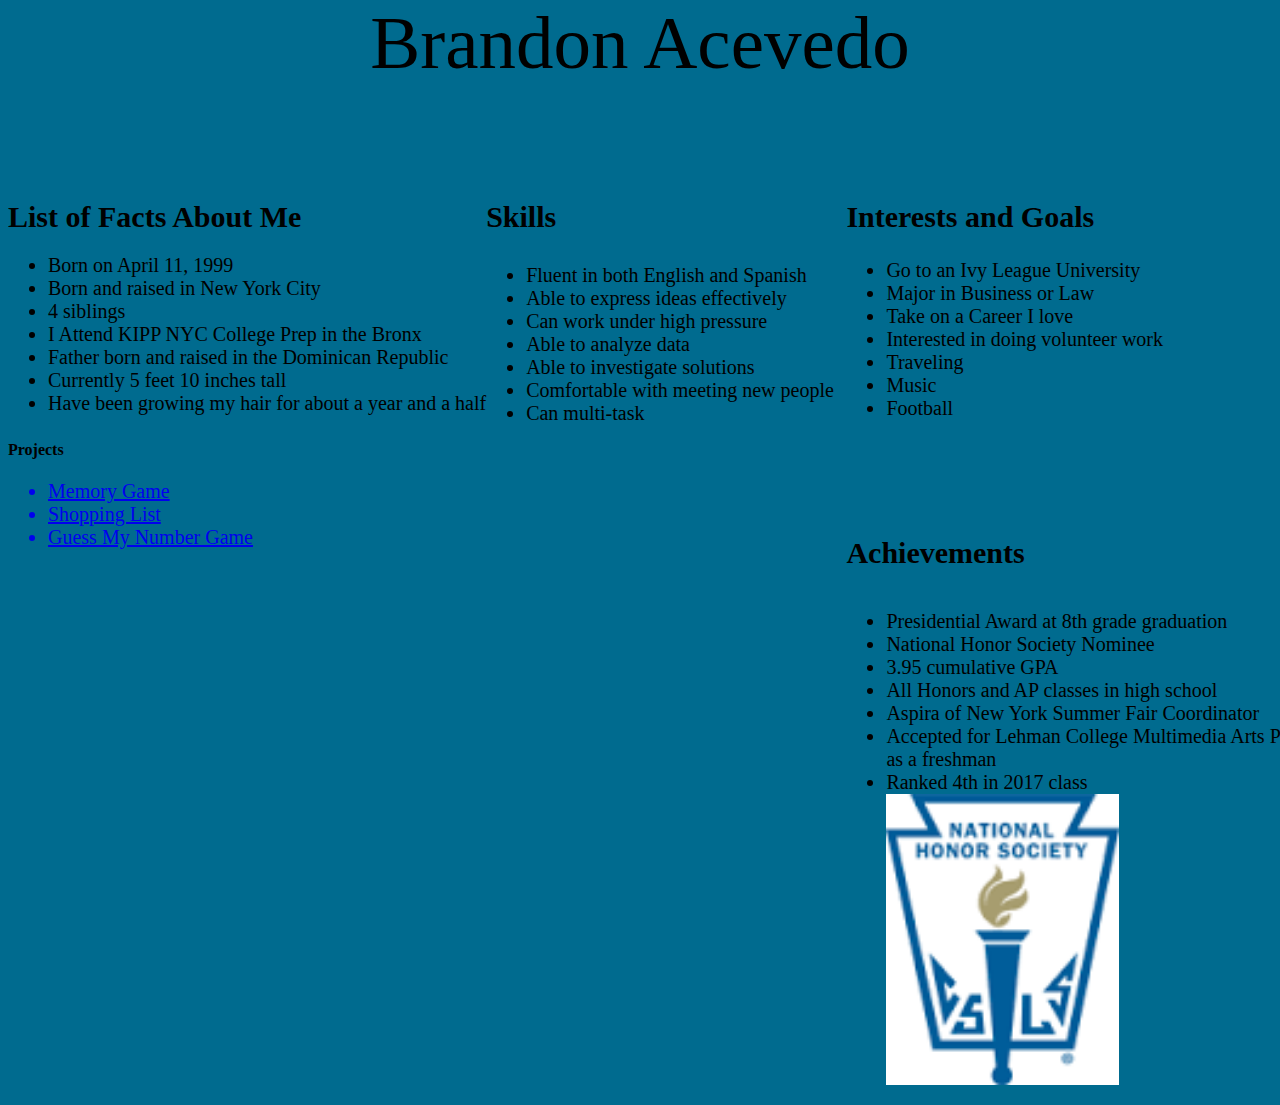
<file: index.html>
<!DOCTYPE html>
<html>
  <head>
    <title>Biographical Page/Resume</title>
    <link rel="stylesheet" type="text/css" href="stylesheet.css">
  </head>
  <body>
   <header> 
     <p>Brandon Acevedo</p>
   </header>
    <section>
      <h1 id="about_me"> List of Facts About Me </h1>
      <ul> 
        <li> Born on April 11, 1999 </li>
        <li> Born and raised in New York City </li>
        <li> 4 siblings </li>
        <li> I Attend KIPP NYC College Prep in the Bronx </li>
        <li> Father born and raised in the Dominican Republic </li>
        <li> Currently 5 feet 10 inches tall </li>
        <li> Have been growing my hair for about a year and a half </li>
      </ul>
    </section>
    <aside>
      <h2 id="interests">Interests and Goals</h2>
      <ul> 
        <li>Go to an Ivy League University</li>
        <li>Major in Business or Law</li>
        <li>Take on a Career I love</li>
        <li>Interested in doing volunteer work</li>
        <li>Traveling</li>
        <li>Music</li>
        <li>Football</li>
      </ul>
    </aside>  
    <div>
    <h3 id="skills">Skills</h3>
    <ul> 
        <li>Fluent in both English and Spanish</li>
        <li>Able to express ideas effectively</li>
        <li>Can work under high pressure</li>
        <li>Able to analyze data</li>
        <li>Able to investigate solutions</li>
        <li>Comfortable with meeting new people</li>
        <li>Can multi-task</li>
     </ul>
    </div>
    <aside>
      <h4 id="achievements">Achievements</h4>
      <ul> 
        <li>Presidential Award at 8th grade graduation</li>
        <li>National Honor Society Nominee</li>
        <li>3.95 cumulative GPA</li>
        <li>All Honors and AP classes in high school</li>
        <li>Aspira of New York Summer Fair Coordinator</li>
        <li>Accepted for Lehman College Multimedia Arts Program as a freshman</li>
        <li>Ranked 4th in 2017 class</li>
         <img src="[data-uri]">
       </ul>
    </aside>
    <h4> Projects </h4>
    <ul>
      <a href="memory/index.html"><li>Memory Game</li></a>
      <a href="shoppinglist/index.html"><li>Shopping List</li></a>
      <a href="guess_my_number/index.html"><li>Guess My Number Game</li></a>
    </ul>
  </body>
</html>
</file>
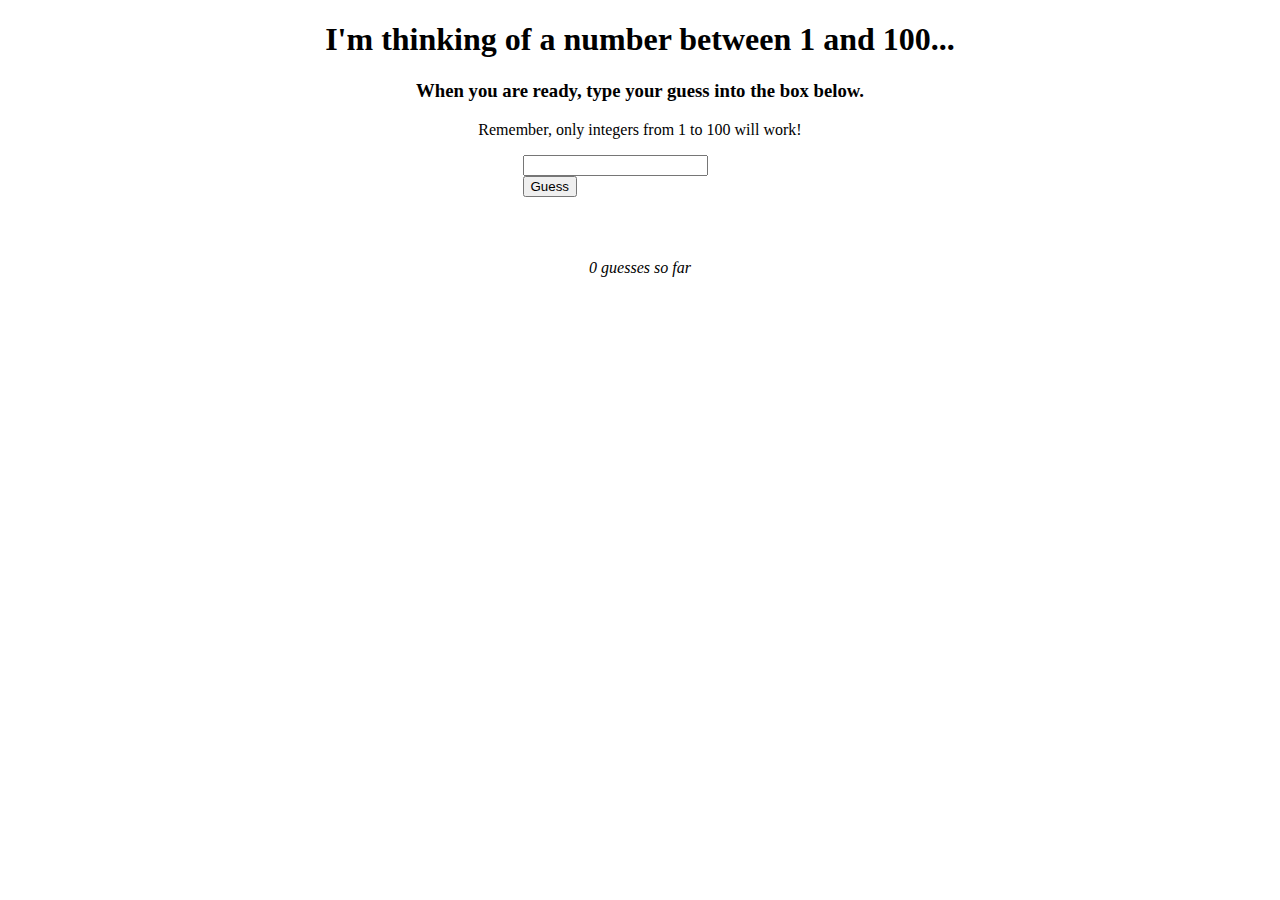
<file: guess_my_number/index.html>
<!DOCTYPE html>
<html>
  <head>
    <title></title>
    <meta charset="UTF-8">
    <link rel="stylesheet" type="text/css" href="stylesheet.css">
    <script type="text/javascript" src="http://code.jquery.com/jquery-2.0.0.min.js"></script>
    <script type="text/javascript" src="application.js"></script>
  </head>
  <body>
    <!--Feel free to change the basic structure or elements below-->
    <h1>I'm thinking of a number between 1 and 100...</h1>
    <h3>When you are ready, type your guess into the box below.</h3>
    <p>Remember, only integers from 1 to 100 will work!</p>
    <div id="input_holder">
      <input>
      <button>Guess</button>
    </div>
    <div>
      <!--Your JS should update these elements based on the user's guess -->
      <p id="feedback"></p>
      <p id="guess_counter">0 guesses so far</p>
    </div>
  </body>
</html>
</file>
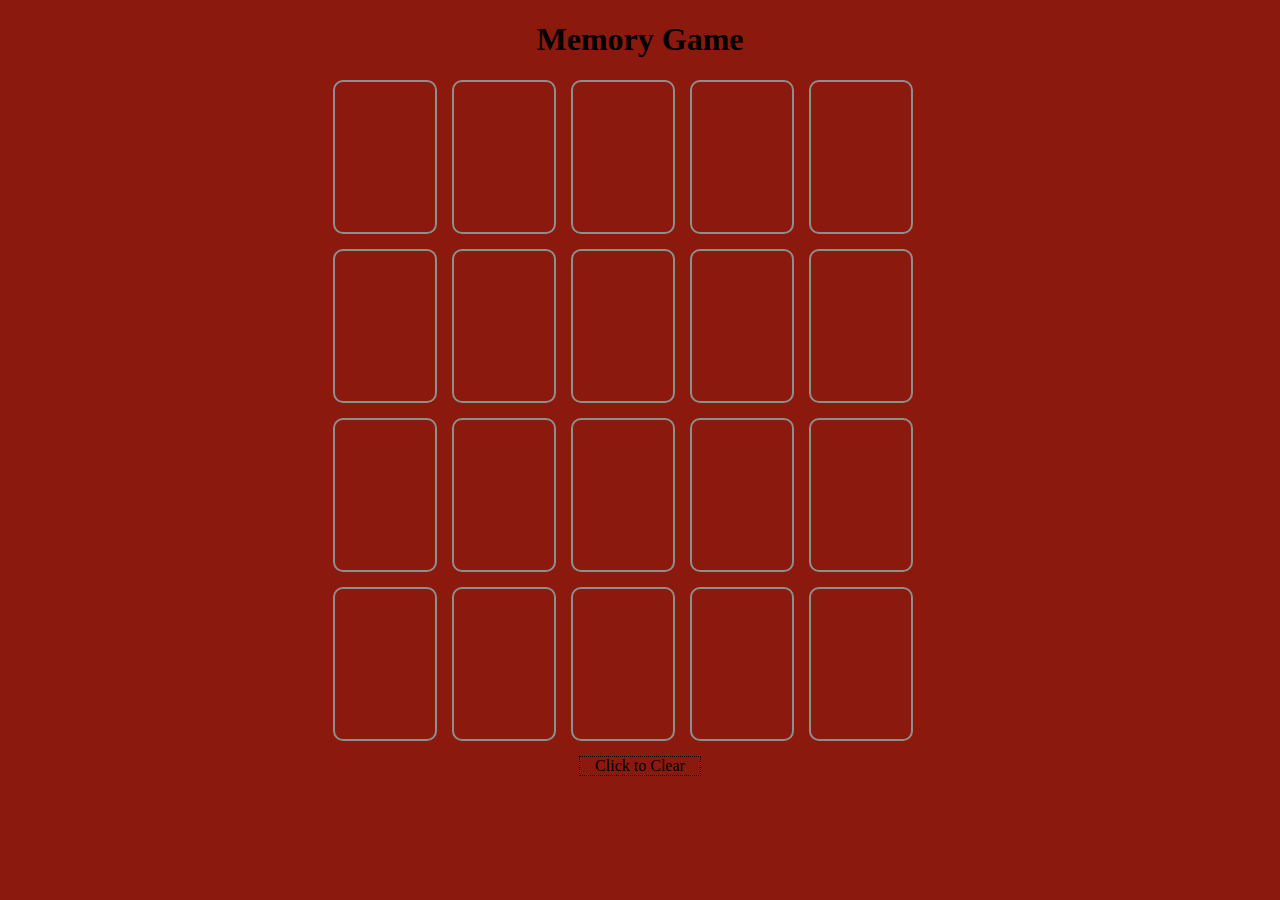
<file: memory/index.html>
<!DOCTYPE html>
<html>
  <head>
    <title>Memory Game</title>
    <meta charset="UTF-8">
    <link rel="stylesheet" type="text/css" href="stylesheet.css">
    <script type="text/javascript" src="http://code.jquery.com/jquery-2.0.0.min.js"></script>
    <script type="text/javascript" src="application.js"></script>
  </head>
  <body>
    <header>
      <h1>Memory Game</h1>
    </header>
    <div id="card_holder">
      <!-- use Javascript / JQuery to create cards with the class 'card' here-->
    </div>
    <p id="clear">Click to Clear</p>
  </body>
</html>
</file>
<file: stylesheet.css>
body{
  background-color: #006B8F;
  margin-top: -75px;
}
header{ 
  width: 100%;
  height: 100px;
  font-family: Georgia;
  font-size: 75px;
  text-align: center;
 }
#about_me,#interests,#skills,#achievements {
  margin-top :100px;
  font-family: Georgia;
  font-size: 30px;
}
section,div{
  float: left;
}
li{
  font-size:20px;
}
aside{
  display: inline-block;
  float: right;
  width: 40%;
  margin-right: -80px;
  }
  img{
    width:50%;
  }
</file>
<file: guess_my_number/stylesheet.css>
h1, h3, p {
  text-align: center;
}
input, button {
  display:inline-block;
}

#input_holder {
  width: 235px;
  margin: 0 auto;
}

#feedback {
  height: 30px;
}

#guess_counter{
  font-style: italic;
}
</file>
<file: memory/stylesheet.css>
h1 {
  text-align: center;
}
#card_holder{
  width: 615px;
  margin-left: auto;
  margin-right: auto;
}
.card {
  display: inline-block;
  width: 100px;
  height: 150px;
  border: 2px solid;
  border-radius: 10px;
  border-color: #8C8F8C;
  margin-right: 15px;
  margin-bottom: 15px;
}
p {
  text-align: center;
  opacity: 0;
  width: 50px;
}
#clear {
  opacity: 1;
  width: 120px;
  margin: 0 auto;
  border: 1px;
  border-style: dotted;
}
.correct {
  font-weight: bold;
}
body{
  background-color: #8C190D; 
}
</file>
